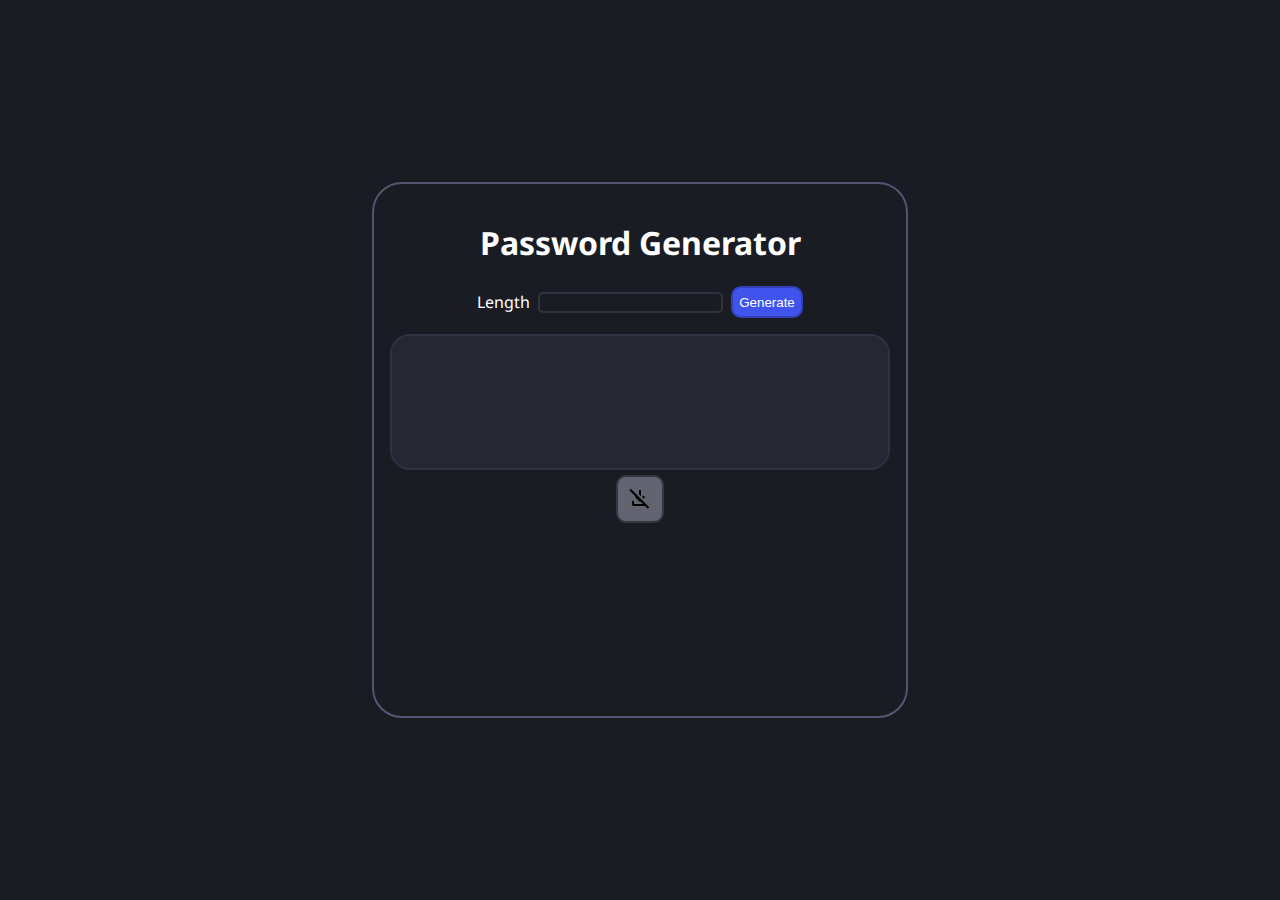
<file: src/Web/index.html>
<!DOCTYPE html>
<html>
<head>
    <meta charset="UTF-8">
    <meta http-equiv="X-UA-Compatible" content="IE=edge">
    <title>Password Generator</title>
    <meta name="viewport" content="width=device-width, initial-scale=1">
    <link rel="preconnect" href="https://fonts.googleapis.com">
    <link rel="preconnect" href="https://fonts.gstatic.com" crossorigin>
    <link rel="stylesheet" href="https://fonts.googleapis.com/css2?family=Noto+Sans:wght@400;700&display=swap">
    <link rel="stylesheet" type="text/css" media="screen" href="style.css">
    <script src="main.js"></script>
</head>
<body>
    <noscript>
        <style>
            button {
                background-color: #626370;
                border-color: #36363D;
                pointer-events: none;
            }
        </style>
        <div class="warning">
            <p class="warning-text">This website creates passwords on the client-side. Because of this, JavaScript must be enabled.</p>
        </div>
    </noscript>
    <div id="main">
        <h1>Password Generator</h1>
        <form onsubmit="validate(event)">
            <label for="length">Length</label>
            <input type="number" name="length" id="length">
            <button id="generate">Generate</button>
        </form>
        <textarea id="password" readonly></textarea>
        <br />
        <button id="download" onclick="download()" disabled><img id="download-icon" src="./assets/icons/download_off.svg"></button>
    </div>
</body>
</html>
</file>
<file: src/Web/style.css>
@charset "UTF-8";

@font-face {
    font-family: unifont;
    src: url(./assets/fonts/unifont/unifont.otf) format("opentype");
}

body {
    height: 100vh;
    margin: 0;
    padding: 0;
    
    font-family: "Noto Sans", unifont, sans-serif;

    background-color: #1A1C24;
    color: white;
}

#main {
    position: relative;
    top: 50vh;
    left: 50vw;

    width: 500px;
    height: 500px;
    padding: 1em;
    border: 2px solid #515770;
    border-radius: 30px;

    text-align: center;

    transform: translate(-50%, -50%);
}

.warning {
    position: fixed;
    top: 1em;
    left: 50%;
    z-index: 1;

    width: 760px;
    height: 32px;
    padding: 0.5em;
    border: 2px solid #BA4547;
    border-radius: 15px;

    background-color: #ED585B;

    text-align: center;
    
    transform: translateX(-50%);
}

.warning-text {
    position: relative;
    top: 50%;

    margin: 0;

    transform: translateY(-50%);
}

form {
    display: flex;
    justify-content: center;
    align-items: center;

    margin: 16px 0;
}

#length {
    margin: 0 8px;
    border: 2px solid #2F3240;
    border-radius: 5px;
    
    background-color: #1A1C24;
    
    color: white; 
}

button {
    padding: 0.5em;
    border: 2px solid #3240BA;
    border-radius: 10px;

    background-color: #4153ED;
    
    color: white;
    text-align: center;
    
    transition: background-color 200ms, border-color 200ms;
}

button:hover {
    border-color: #1E266E;

    background-color: #3240BA;
}

#generate {
    cursor: pointer;
}

#password {
    width: 492px;
    height: 128px;
    border: 2px solid #2F3240;
    border-radius: 20px;

    color: white;
    background-color: #252833;

    font-family: "Noto Sans", unifont, monospace;
    font-size: 1em;
    
    text-align: center;
    
    resize: none;
}

#download {
    width: 48px;
    height: 48px;
    border-color: #36363D;

    background-color: #626370;
    
    cursor: not-allowed;
}
</file>
